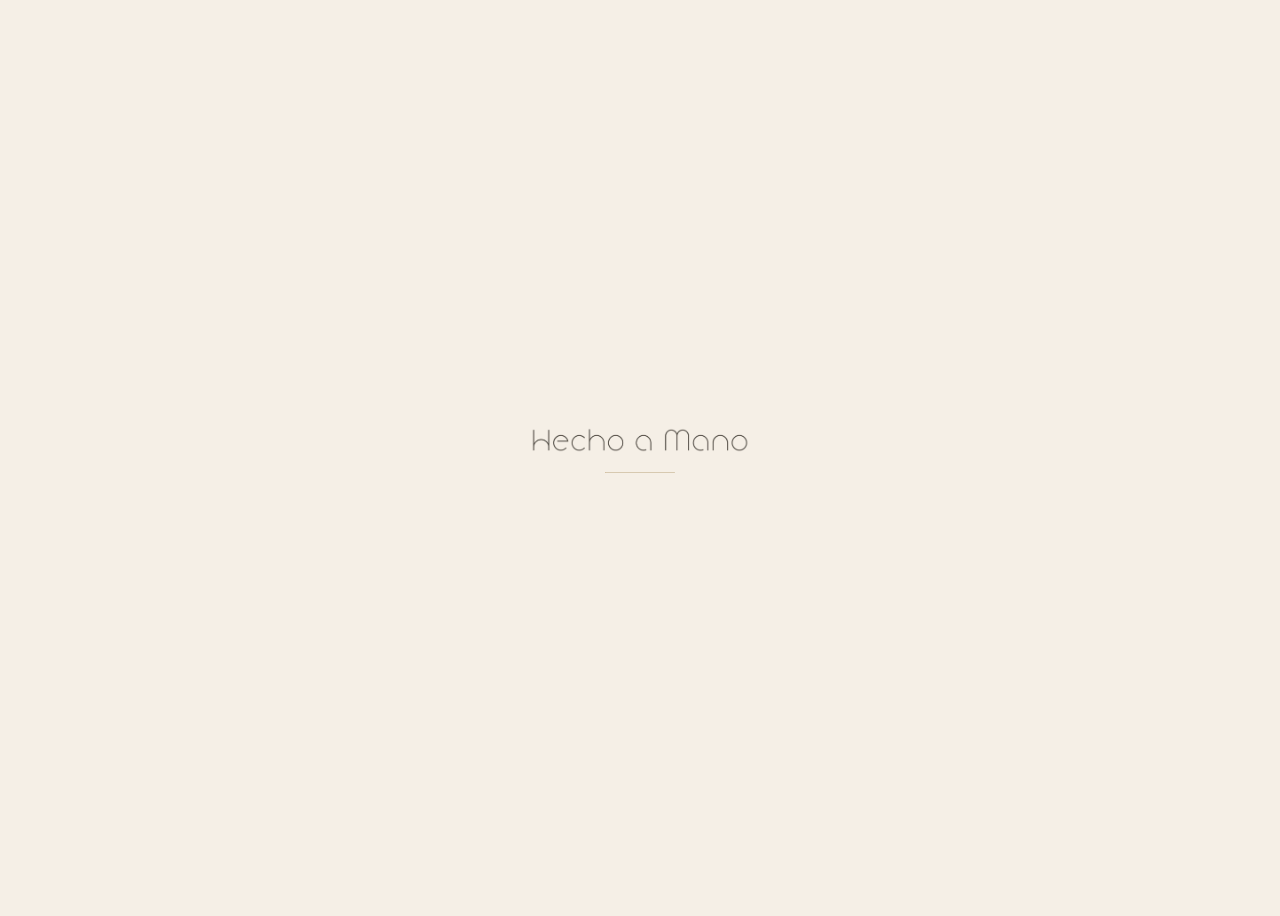
<file: index.html>
<!doctype html>
<html lang="es">
  <head>
    <meta charset="UTF-8" />
    <meta name="viewport" content="width=device-width, initial-scale=1.0" />
    <title>Hecho a Mano — Atelier &amp; escuela de costura · Vigo</title>
    <link rel="icon" type="image/svg+xml" href="/favicon.svg" />

    <!-- Open Graph -->
    <meta property="og:type" content="website" />
    <meta property="og:url" content="https://hechoenvigo.com/" />
    <meta property="og:title" content="Hecho a Mano — Atelier &amp; escuela de costura · Vigo" />
    <meta property="og:description" content="Tienda y escuela de costura en Vigo. Clases, bordados a medida y materiales." />
    <meta property="og:image" content="https://hechoenvigo.com/og-image.jpg" />
    <meta property="og:image:alt" content="Hecho a Mano · Atelier Vigo" />
    <meta property="og:image:type" content="image/jpeg" />
    <meta property="og:image:width" content="1200" />
    <meta property="og:image:height" content="630" />

    <!-- Twitter / X Card -->
    <meta name="twitter:card" content="summary_large_image" />
    <meta name="twitter:title" content="Hecho a Mano — Atelier &amp; escuela de costura · Vigo" />
    <meta name="twitter:description" content="Tienda y escuela de costura en Vigo. Clases, bordados a medida y materiales." />
    <meta name="twitter:image" content="https://hechoenvigo.com/og-image.jpg" />
    <link rel="preload" href="/fonts/Tumbly.otf" as="font" type="font/otf" crossorigin />
    <link rel="preload" href="/fonts/CormorantGaramond-VariableFont_wght.ttf" as="font" type="font/ttf" crossorigin />
    <link rel="preload" href="/fonts/CormorantGaramond-Italic-VariableFont_wght.ttf" as="font" type="font/ttf" crossorigin />
    <link rel="preload" href="/fonts/InterTight-VariableFont_wght.ttf" as="font" type="font/ttf" crossorigin />
    <link rel="preload" href="/fonts/JetBrainsMono-VariableFont_wght.ttf" as="font" type="font/ttf" crossorigin />
    <!-- Hero grid images — preloaded so browser fetches them before JS runs -->
    <link rel="preload" href="/hero-maquina-de-coser.webp" as="image" type="image/webp" />
    <link rel="preload" href="/hero-hilos-de-seda.webp" as="image" type="image/webp" />
    <link rel="preload" href="/hero-logo.webp" as="image" type="image/webp" />
    <link rel="preload" href="/hero-pieza-unica.webp" as="image" type="image/webp" />
    <link rel="preload" href="/hero-hilo-aguja.webp" as="image" type="image/webp" />
    <link rel="preload" href="/hero-materiales-atelier.webp" as="image" type="image/webp" />
    <link rel="preload" href="/impresion-3d.webp" as="image" type="image/webp" />
    <style>
      html, body { background: #f5efe6; }
      #loader {
        position: fixed;
        inset: 0;
        background: #f5efe6;
        z-index: 9999;
        display: flex;
        flex-direction: column;
        align-items: center;
        justify-content: center;
        gap: 2rem;
        transition: opacity 0.5s ease;
      }
      #loader.fade-out { opacity: 0; pointer-events: none; }
      .loader-wordmark {
        height: 2.75rem;
        width: auto;
        opacity: 0.85;
      }
      .loader-track {
        width: 120px;
        height: 2px;
        background: #d7c9b0;
        border-radius: 2px;
        overflow: hidden;
        position: relative;
      }
      .loader-thread {
        position: absolute;
        inset: 0;
        background: #9e5704;
        border-radius: 2px;
        transform: translateX(-100%);
        animation: thread 1.1s cubic-bezier(0.4, 0, 0.2, 1) infinite;
      }
      @keyframes thread {
        0%   { transform: translateX(-100%); }
        50%  { transform: translateX(0%); }
        100% { transform: translateX(100%); }
      }
    </style>
    <script>
      /* Proportional zoom: keeps the same UI-to-viewport ratio across desktop resolutions.
         Baseline = 2200×1240. Below 1280px (mobile) we drop zoom and let media queries take over. */
      (function () {
        var BASE_W = 2200;
        var BASE_H = 1240;
        var MIN_W = 1280;
        function applyZoom() {
          var w = window.innerWidth;
          var h = window.innerHeight;
          if (w < MIN_W) {
            document.documentElement.style.zoom = '';
            return;
          }
          var z = Math.min(w / BASE_W, h / BASE_H);
          document.documentElement.style.zoom = z.toFixed(3);
        }
        applyZoom();
        window.addEventListener('resize', applyZoom);
      })();
    </script>
    <script type="module" crossorigin src="/assets/index-CBSJrOb1.js"></script>
    <link rel="stylesheet" crossorigin href="/assets/index-BR1v3mQH.css">
  </head>
  <body>
    <div id="loader">
      <img class="loader-wordmark" src="/loader-wordmark.webp" alt="Hecho a Mano" />
      <div class="loader-track"><div class="loader-thread"></div></div>
    </div>
    <div id="root"></div>
    <script>
      (function () {
        var fontsReady = false;
        var appReady = false;
        function dismiss() {
          if (!fontsReady || !appReady) return;
          var loader = document.getElementById('loader');
          if (!loader) return;
          loader.classList.add('fade-out');
          setTimeout(function () { loader.remove(); }, 500);
        }
        document.fonts.ready.then(function () { fontsReady = true; dismiss(); });
        window.__appReady = function () { appReady = true; dismiss(); };
      })();
    </script>
  </body>
</html>
</file>
<file: assets/index-BR1v3mQH.css>
@font-face{font-family:Tumbly;src:url(/fonts/Tumbly.otf)format("opentype");font-weight:400;font-style:normal;font-display:swap}@font-face{font-family:Cormorant Garamond;src:url(/fonts/CormorantGaramond-VariableFont_wght.ttf)format("truetype");font-weight:100 900;font-style:normal;font-display:block}@font-face{font-family:Cormorant Garamond;src:url(/fonts/CormorantGaramond-Italic-VariableFont_wght.ttf)format("truetype");font-weight:100 900;font-style:italic;font-display:block}@font-face{font-family:Inter Tight;src:url(/fonts/InterTight-VariableFont_wght.ttf)format("truetype");font-weight:100 900;font-style:normal;font-display:swap}@font-face{font-family:Inter Tight;src:url(/fonts/InterTight-Italic-VariableFont_wght.ttf)format("truetype");font-weight:100 900;font-style:italic;font-display:swap}@font-face{font-family:JetBrains Mono;src:url(/fonts/JetBrainsMono-VariableFont_wght.ttf)format("truetype");font-weight:100 900;font-style:normal;font-display:swap}@font-face{font-family:JetBrains Mono;src:url(/fonts/JetBrainsMono-Italic-VariableFont_wght.ttf)format("truetype");font-weight:100 900;font-style:italic;font-display:swap}:root{--bg:#f5efe6;--bg-deep:#ece3d4;--paper:#faf5ec;--ink:#2d2820;--ink-soft:#5a4e3d;--ink-mute:#8a7d68;--line:#d7c9b0;--line-soft:#e8dcc4;--caramel:#c9a87c;--caramel-deep:#8a6a4a;--accent:#8a6a4a;--glass-tint:255, 250, 240;--glass-opacity:.8;--glass-blur:1.875rem;--glass-border:255, 255, 255, .6;--serif:"Cormorant Garamond", "EB Garamond", Georgia, serif;--sans:"Inter Tight", "Inter", -apple-system, BlinkMacSystemFont, sans-serif;--mono:"JetBrains Mono", ui-monospace, SFMono-Regular, Menlo, monospace}*{box-sizing:border-box;margin:0;padding:0}html,body{background:var(--bg);color:var(--ink);font-family:var(--sans);-webkit-font-smoothing:antialiased}body{background:radial-gradient(1000px 700px at 85% -10%, #c9a87c40, transparent 60%), radial-gradient(900px 600px at -10% 120%, #c9a87c33, transparent 60%), linear-gradient(180deg, var(--bg) 0%, var(--bg-deep) 100%);background-attachment:fixed;min-height:100vh;font-size:.9375rem;line-height:1.55;overflow-x:hidden}body:before{content:"";pointer-events:none;opacity:.06;mix-blend-mode:multiply;z-index:0;background-image:url("data:image/svg+xml;utf8,<svg xmlns='http://www.w3.org/2000/svg' width='220' height='220'><filter id='n'><feTurbulence baseFrequency='0.9' numOctaves='2' seed='5'/><feColorMatrix values='0 0 0 0 0.18  0 0 0 0 0.14  0 0 0 0 0.10  0 0 0 0.07 0'/></filter><rect width='100%25' height='100%25' filter='url(%23n)'/></svg>");position:fixed;inset:0}a{color:inherit;text-decoration:none}button{color:inherit;cursor:pointer;background:0 0;border:0;font-family:inherit}input,textarea,select{color:inherit;font-family:inherit;font-size:inherit}.serif{font-family:var(--serif);letter-spacing:-.01em;font-weight:400}.mono{font-family:var(--mono);letter-spacing:.04em;text-transform:uppercase;color:var(--ink-mute);font-size:.6875rem}.eyebrow{font-family:var(--mono);letter-spacing:.22em;text-transform:uppercase;color:var(--ink-mute);font-size:.6875rem}h1,h2,h3{font-family:var(--serif);letter-spacing:-.015em;font-weight:400;line-height:1.02}h1{font-size:clamp(2.5rem,8.5vw,8rem)}h2{font-size:clamp(1.875rem,5.2vw,4.25rem)}h3{font-size:clamp(1.25rem,2.4vw,1.875rem)}p{text-wrap:pretty}.glass{background:rgba(var(--glass-tint), var(--glass-opacity));-webkit-backdrop-filter:blur(var(--glass-blur)) saturate(1.2);border:1px solid rgba(var(--glass-border));box-shadow:inset 0 1px #fff9,0 30px 60px -30px #2d282040,0 8px 24px -12px #2d28201f}.glass-soft{background:rgba(var(--glass-tint), calc(var(--glass-opacity) * .6));-webkit-backdrop-filter:blur(calc(var(--glass-blur) * .7)) saturate(1.1);border:1px solid rgba(var(--glass-border))}.bono-card,.contact-left,.contact-form{background:#ece3d4e0}.app{z-index:1;position:relative}.container{max-width:85rem;margin:0 auto;padding:0 clamp(1.125rem,2.4vw,2rem)}.section{padding:clamp(3.5rem,7vw,6.25rem) 0}.section:last-of-type{padding-bottom:clamp(.5rem,1vw,.875rem)}.divider{background:var(--line-soft);width:100%;height:1px}.btn{letter-spacing:.02em;white-space:nowrap;border-radius:999px;align-items:center;gap:.625rem;padding:.875rem 1.375rem;font-size:.8125rem;transition:transform .16s,background .16s,color .16s,box-shadow .2s;display:inline-flex}.btn-primary{background:var(--ink);color:var(--paper);box-shadow:0 10px 30px -10px #2d282080}.btn-primary:hover{background:#1a160f;transform:translateY(-1px);box-shadow:0 14px 32px -10px #2d282099}.btn-glass{-webkit-backdrop-filter:blur(14px);color:var(--ink);background:#fffaf073;border:1px solid #fff9}.btn-glass:hover{background:#fffaf0b3;transform:translateY(-1px)}.btn-ghost{color:var(--ink);border:1px solid var(--line)}.btn-ghost:hover{background:#fffaf066}.btn .arrow{transition:transform .2s}.btn:hover .arrow{transform:translate(3px)}.chip{letter-spacing:.08em;text-transform:uppercase;border:1px solid rgba(var(--glass-border));color:var(--ink-soft);-webkit-backdrop-filter:blur(.5rem);background:#fffaf080;border-radius:999px;align-items:center;gap:.375rem;padding:.375rem .75rem;font-size:.6875rem;display:inline-flex}.chip.active{background:var(--ink);color:var(--paper);border-color:var(--ink)}.chip:hover:not(.active){color:var(--ink)}.placeholder{border:1px solid var(--line-soft);background:var(--line-soft);border-radius:1.125rem;position:relative;overflow:hidden}.placeholder-img{object-fit:cover;width:100%;height:100%;display:block}.placeholder-label{letter-spacing:.16em;text-transform:uppercase;color:#2d28209e;-webkit-backdrop-filter:blur(6px);pointer-events:none;background:#fffaf0c7;border-radius:999px;padding:.3125rem .5625rem;font-size:.625rem;position:absolute;bottom:.75rem;left:.875rem}.ph{background:repeating-linear-gradient(45deg, #8a6a4a1a 0 6px, transparent 6px 14px), linear-gradient(135deg, var(--line-soft), #e5d6ba);border:1px solid var(--line-soft);border-radius:1.125rem;position:relative;overflow:hidden}.ph:after{content:attr(data-label);font-family:var(--mono);letter-spacing:.16em;text-transform:uppercase;color:#2d28208c;-webkit-backdrop-filter:blur(6px);background:#fffaf0b3;border-radius:999px;padding:.3125rem .5625rem;font-size:.625rem;position:absolute;bottom:.75rem;left:.875rem}.ph-tint-1{background:repeating-linear-gradient(30deg,#8a6a4a1f 0 4px,#0000 4px 10px),linear-gradient(135deg,#e4d3b7,#d2bc96)}.ph-tint-2{background:repeating-linear-gradient(60deg,#503c281f 0 4px,#0000 4px 10px),linear-gradient(135deg,#d7c5a7,#b89a6b)}.ph-tint-3{background:repeating-linear-gradient(90deg,#8a6a4a1a 0 3px,#0000 3px 9px),linear-gradient(135deg,#eadfc8,#d6c09a)}.ph-tint-4{background:repeating-linear-gradient(15deg,#8a6a4a24 0 5px,#0000 5px 12px),linear-gradient(160deg,#d9bf95,#ad8557)}.ph-tint-5{background:repeating-linear-gradient(45deg,#8a6a4a14 0 6px,#0000 6px 16px),linear-gradient(135deg,#f0e6d1,#d6c2a0)}.ph-tint-6{background:repeating-linear-gradient(-30deg,#503c281a 0 5px,#0000 5px 12px),linear-gradient(#e0cbaa,#b99873)}.header{z-index:100;width:calc(100% - clamp(1.75rem,4.8vw,4rem));max-width:85rem;margin:clamp(.625rem,1.4vw,1rem) auto 0;position:sticky;top:clamp(.625rem,1.4vw,1rem)}.header-inner{border-radius:999px;grid-template-columns:1fr auto 1fr;align-items:center;gap:clamp(.625rem,1.6vw,1.5rem);padding:.75rem clamp(1.25rem,2.6vw,2.25rem) .75rem clamp(1.375rem,2.7vw,2.375rem);display:grid;background:rgb(var(--glass-tint))!important;-webkit-backdrop-filter:none!important}.brand-lockup{z-index:110;flex-shrink:0;justify-self:start;position:relative}.nav{justify-self:center;align-items:center;gap:.25rem;display:flex}.nav-item{color:var(--ink-soft);white-space:nowrap;border-radius:999px;padding:.5625rem .875rem;font-size:.9375rem;transition:all .18s;position:relative}.nav-item:hover{color:var(--ink);background:#fffaf080}.nav-item.active{color:var(--paper);background:var(--ink)}.header-right{justify-self:end;align-items:center;gap:.75rem;display:flex}.header-cta{padding:.625rem 1.125rem;font-size:.875rem}.header-scrolled .header-inner{box-shadow:0 1px #2d282014,0 12px 28px -18px #2d28202e}.view{animation:.5s cubic-bezier(.2,.6,.2,1) viewIn}@keyframes viewIn{0%{opacity:0;transform:translateY(12px)}to{opacity:1;transform:translateY(0)}}.hero{padding:clamp(1.75rem,4vw,3.75rem) 0 clamp(2.5rem,5.5vw,4.75rem);position:relative}.hero-grid{grid-template-columns:repeat(6,1fr);grid-auto-rows:clamp(5rem,9vw,7.5rem);gap:clamp(.5rem,1vw,.875rem);display:grid;position:relative}.hero-cell{border-radius:1.25rem;overflow:hidden}.hero-cell.c1{grid-area:span 3/span 2}.hero-cell.c2,.hero-cell.c3,.hero-cell.c4{grid-area:span 2/span 2}.hero-cell.c5{grid-area:span 3/span 2}.hero-cell.c6{grid-area:span 2/span 2}.hero-cell.c7{grid-area:span 2/span 4}.hero-cell.c8{grid-area:span 2/span 2}.hero-overlay{pointer-events:none;justify-content:center;align-items:center;display:flex;position:absolute;inset:0}.hero-card{pointer-events:auto;text-align:left;border-radius:1.75rem;width:calc(100% - 3.75rem);max-width:38.75rem;padding:clamp(1.75rem,3.5vw,2.75rem) clamp(1.75rem,3.8vw,3rem);-webkit-backdrop-filter:blur(40px)saturate(1.4)!important;background-color:#faf5ecf5!important;background-image:linear-gradient(#fffaf0fa,#f5efe6f0)!important;border:1px solid #fffc!important;box-shadow:inset 0 1px #fffc,0 40px 80px -30px #2d282066,0 12px 30px -10px #2d282038!important}.hero-eyebrow{align-items:center;gap:.625rem;margin-bottom:1.375rem;display:flex}.hero-eyebrow .dot{background:var(--caramel-deep);border-radius:50%;width:.375rem;height:.375rem}.hero-title{margin-bottom:1.125rem}.hero-title em{color:var(--caramel-deep);font-style:italic}.hero-sub{color:var(--ink-soft);max-width:27.5rem;margin-bottom:1.75rem;font-size:1rem;line-height:1.55}.hero-actions{flex-wrap:wrap;gap:.625rem;display:flex}.hero-pills{font-family:var(--mono);letter-spacing:.16em;text-transform:uppercase;color:var(--caramel-deep);flex-wrap:wrap;align-items:center;gap:.625rem;margin:1.125rem 0 1.5rem;font-size:.6875rem;display:flex}.hero-pills .pill{white-space:nowrap}.hero-pills .pill-dot{color:var(--caramel);opacity:.7;font-size:.875rem}.strip{border-top:1px solid var(--line-soft);border-bottom:1px solid var(--line-soft);white-space:nowrap;color:var(--ink-mute);padding:1.375rem 0;overflow:hidden}.strip-track{will-change:transform;width:max-content;animation:40s linear infinite scroll;display:flex}.strip-item{font-family:var(--serif);color:var(--ink-soft);flex-shrink:0;align-items:center;gap:2.5rem;padding:0 2.5rem;font-size:1.375rem;font-style:italic;display:inline-flex}.strip-item .strip-dot{background:var(--caramel-deep);border-radius:50%;flex-shrink:0;width:.375rem;height:.375rem}@keyframes scroll{0%{transform:translate(0)}to{transform:translate(-50%)}}.section-head{justify-content:space-between;align-items:end;gap:2rem;margin-bottom:2.5rem;display:flex}h2 em{color:var(--caramel-deep);font-style:italic}.about{grid-template-columns:1fr 1fr;align-items:stretch;gap:4rem;display:grid}.about h2 em{color:var(--caramel-deep);font-style:italic}.about-portrait{flex-direction:column;gap:1rem;display:flex}.about-img-wrap{border-radius:1.5rem;flex:1;min-height:0;position:relative;overflow:hidden}.about-img-wrap img{object-fit:cover;width:100%;height:100%;display:block;position:absolute;inset:0}.about-text{flex-direction:column;gap:1.75rem;height:100%;display:flex}.about-text .values{margin-top:0}.about-eyebrow{margin-bottom:1.5rem}.about-title{margin:0}.about-caption{text-align:right;flex-direction:column;align-items:flex-end;gap:.25rem;display:flex}.about-caption .mono{letter-spacing:.12em;text-transform:uppercase;color:var(--ink);font-size:.8125rem}.about-caption .ink-mute{color:var(--ink-mute)}.about-body{color:var(--ink-soft);font-size:1rem;line-height:1.65}.about-body p+p{margin-top:.875rem}.about-body strong{color:var(--ink);font-weight:600}.values{grid-template-columns:repeat(3,1fr);gap:.75rem;margin-top:2rem;display:grid}.value{border-radius:1rem;padding:1rem}.value .n{font-family:var(--mono);letter-spacing:.16em;color:var(--ink-mute);margin-bottom:.5rem;font-size:.75rem}.value .t{font-family:var(--serif);color:var(--ink);margin-bottom:.25rem;font-size:1.375rem}.value .d{color:var(--ink-soft);font-size:.9375rem;line-height:1.55}.contact{grid-template-columns:1fr 1fr;gap:2.5rem;display:grid}.contact-left{border-radius:1.5rem;padding:2.25rem}.contact-left h2 em{color:var(--caramel-deep);font-style:italic}.contact-info{border-top:1px solid var(--line-soft);flex-direction:column;margin-top:1.75rem;display:flex}.info-item{border-bottom:1px solid var(--line-soft);text-align:left;background:0 0;border-radius:0;align-items:flex-start;gap:1rem;width:calc(100% + 1.75rem);margin:0 -.875rem;padding:1rem .875rem;transition:background .2s,padding-left .2s;display:flex;position:relative}.info-item:before{content:"";background:var(--caramel-deep);opacity:0;transform-origin:50%;border-radius:2px;width:2px;transition:opacity .22s,transform .22s;position:absolute;top:.875rem;bottom:.875rem;left:0;transform:scaleY(.4)}a.info-item,button.info-item{cursor:pointer;-webkit-tap-highlight-color:transparent}@media (hover:hover){a.info-item:hover,button.info-item:hover{background:#faf5ec8c;padding-left:1.375rem}a.info-item:hover:before,button.info-item:hover:before{opacity:1;transform:scaleY(1)}a.info-item:hover .info-action,button.info-item:hover .info-action{opacity:1;transform:translate(0)}a.info-item:hover .info-icon,button.info-item:hover .info-icon{border-color:var(--caramel-deep);color:var(--caramel-deep);background:#c9a87c1f}}a.info-item:active,button.info-item:active{background:#faf5ec8c;padding-left:1.375rem}a.info-item:active:before,button.info-item:active:before{opacity:1;transform:scaleY(1)}a.info-item:active .info-action,button.info-item:active .info-action{opacity:1;transform:translate(0)}a.info-item:active .info-icon,button.info-item:active .info-icon{border-color:var(--caramel-deep);color:var(--caramel-deep);background:#c9a87c1f}.info-item-static{cursor:default}.info-icon{border:1px solid var(--line-soft);width:2.25rem;height:2.25rem;color:var(--ink-soft);background:#faf5ec66;border-radius:999px;flex-shrink:0;justify-content:center;align-items:center;transition:border-color .22s,color .22s,background .22s;display:inline-flex}.info-icon svg{width:1.05rem;height:1.05rem;display:block}.info-body{flex-direction:column;flex:1;gap:.25rem;min-width:0;padding-top:.0625rem;display:flex}.info-item .k{font-family:var(--mono);letter-spacing:.2em;text-transform:uppercase;color:var(--ink-mute);font-size:.625rem}.info-item .v{color:var(--ink);word-break:break-word;font-size:.9375rem;line-height:1.5}.horario-v{font-variant-numeric:tabular-nums;gap:.625rem}.horario-head{align-items:baseline;gap:.625rem;display:flex}.horario-head:after{content:"";background:var(--line-soft);flex:1;align-self:center;height:1px}.horario-days{color:var(--caramel-deep);white-space:nowrap;border-right:1px solid var(--line-soft);align-self:center;margin-right:.25rem;padding-right:.875rem;font-size:.9375rem;font-style:italic;font-weight:500;line-height:1.4}.horario-grid{grid-template-columns:auto auto auto;justify-content:start;align-items:center;gap:1.75rem;margin-top:.125rem;padding-right:2rem;display:grid}.horario-slot{text-align:center;flex-direction:column;align-items:center;gap:.1875rem;min-width:0;display:flex}.horario-tag{font-family:var(--mono);letter-spacing:.2em;text-transform:uppercase;color:var(--ink-mute);font-size:.5625rem}.horario-range{color:var(--ink);letter-spacing:.01em;font-size:.875rem}@media (width<=720px){.horario-grid{grid-template-columns:1fr 1fr;justify-content:stretch;gap:.5rem 1.25rem;padding-right:0}.horario-days{border-right:none;border-bottom:1px solid var(--line-soft);grid-column:1/-1;margin-right:0;padding-bottom:.5rem;padding-right:0}.horario-slot{text-align:left;align-items:flex-start}}.info-action{font-family:var(--mono);letter-spacing:.16em;text-transform:uppercase;color:var(--caramel-deep);opacity:.55;white-space:nowrap;flex-shrink:0;align-self:center;font-size:.625rem;transition:opacity .18s,transform .18s,color .18s;transform:translate(-3px)}.info-action .arrow{margin-left:.125rem;transition:transform .18s;display:inline-block}a.info-item:hover .info-action .arrow,button.info-item:hover .info-action .arrow{transform:translate(2px,-2px)}.info-action.is-success{opacity:1;color:var(--ink);transform:translate(0)}.map-wrap{aspect-ratio:16/10;border:1px solid var(--line-soft);background:#eadfc8;border-radius:1.125rem;margin-top:1.75rem;display:block;position:relative;overflow:hidden}.map-wrap iframe{filter:sepia(.35)saturate(.85)hue-rotate(-8deg)contrast(.96)brightness(1.02);transition:filter .24s}.map-wrap:hover iframe{filter:sepia(.18)saturate(.95)hue-rotate(-6deg)contrast(.98)brightness(1.04)}.map-tint{pointer-events:none;mix-blend-mode:multiply;background:linear-gradient(#f6f0e20d,#c9a87c14);position:absolute;inset:0}.map-cta{color:var(--paper);letter-spacing:.18em;text-transform:uppercase;-webkit-backdrop-filter:blur(8px);backdrop-filter:blur(8px);cursor:pointer;z-index:2;background:#2d2820eb;border-radius:999px;padding:.5625rem .8125rem;font-size:.625rem;transition:transform .16s,background .16s;position:absolute;bottom:.875rem;right:.875rem;box-shadow:0 6px 18px #2d28204d}.map-cta:hover{background:var(--ink);transform:translateY(-1px)}.contact-form{border-radius:1.5rem;flex-direction:column;gap:1rem;padding:2.25rem;display:flex}.form-row{flex-direction:column;gap:.375rem;display:flex}.form-row label{font-family:var(--mono);letter-spacing:.18em;text-transform:uppercase;color:var(--ink-mute);font-size:.625rem}.input,.textarea,.select{border:1px solid var(--line);color:var(--ink);background:#faf5ec99;border-radius:.75rem;padding:.75rem .875rem;font-size:.9375rem;transition:all .16s}.input:focus,.textarea:focus,.select:focus{border-color:var(--caramel-deep);background:#fffaf0e6;outline:none;box-shadow:0 0 0 3px #c9a87c2e}.textarea{resize:vertical;min-height:6.875rem;font-family:inherit}.contact-form .form-row:has(.textarea){flex:auto;min-height:0}.contact-form .form-row:has(.textarea) .textarea{height:100%}.form-row.grid2{flex-direction:row;gap:.75rem}.form-row.grid2>div{flex-direction:column;flex:1;gap:.375rem;display:flex}.err{color:#a24a34;font-size:.75rem;font-family:var(--mono)}.input.invalid,.textarea.invalid{background:#fadcd24d;border-color:#c97763}.form-success{color:var(--ink);background:#8a6a4a1f;border:1px solid #8a6a4a40;border-radius:.75rem;align-items:center;gap:.625rem;padding:1rem 1.25rem;font-size:.875rem;display:flex}.footer-minimal{border-top:1px solid var(--line-soft);margin-top:0;padding:.75rem 0}.footer.footer-minimal{margin-top:0;padding:.75rem 0}.footer-minimal .footer-legal{font-family:var(--mono);letter-spacing:.14em;text-transform:uppercase;color:var(--ink-mute);border:0;justify-content:space-between;gap:1rem;margin:0;padding:0;font-size:.6875rem;display:flex}.clases-layout{grid-template-columns:1.05fr 1fr;align-items:stretch;gap:2.25rem;display:grid}.bono-card{border-radius:1.625rem;flex-direction:column;padding:3rem 2.25rem;display:flex;position:relative}.bono-stripe{border-bottom:1px dashed var(--line);color:var(--caramel-deep);letter-spacing:.18em;text-transform:uppercase;justify-content:space-between;padding-bottom:1.125rem;font-size:.6875rem;display:flex}.bono-title{color:var(--ink);letter-spacing:-.01em;margin-top:1.375rem;font-size:2.375rem;line-height:1.05}.bono-price-row{border-bottom:1px dashed var(--line);align-items:baseline;gap:.875rem;margin-top:.875rem;padding-bottom:1.75rem;display:flex}.bono-price{color:var(--caramel-deep);letter-spacing:-.02em;font-size:5rem;line-height:.95}.bono-sub{font-family:var(--mono);letter-spacing:.14em;text-transform:uppercase;color:var(--ink-mute);font-size:.75rem}.bono-flex{color:var(--ink-soft);text-wrap:pretty;margin-top:1.125rem;font-size:1rem;line-height:1.6}.check-list,.num-list{flex-direction:column;gap:.875rem;list-style:none;display:flex}.check-list li,.num-list li{color:var(--ink);border-bottom:1px dashed var(--line);align-items:flex-start;gap:.875rem;padding-bottom:.875rem;font-size:1.0625rem;line-height:1.5;display:flex}.check-list li:last-child,.num-list li:last-child{border-bottom:0;padding-bottom:0}.check-divider{border:none;border-top:1px dashed var(--line);margin:10px 0}.check-list.muted li{color:var(--ink-mute);border-bottom:0;padding-bottom:.25rem;font-size:.875rem}.check-mark{background:var(--caramel-deep);width:1.375rem;height:1.375rem;color:var(--paper);border-radius:50%;flex-shrink:0;justify-content:center;align-items:center;margin-top:2px;font-size:.6875rem;display:inline-flex}.check-list .check-mark.dash{color:var(--ink-mute);border:1px solid var(--line);background:0 0}.bono-note{border-left:2px solid var(--caramel-deep);color:var(--ink-soft);letter-spacing:.06em;text-transform:none;font-size:.875rem;font-family:var(--mono);background:#00000008;margin-top:1.125rem;padding:.875rem 1rem}.bono-card .btn{font-size:1rem}.clases-side{flex-direction:column;gap:1.75rem;height:100%;display:flex}.clases-image{border-radius:1.25rem;flex:1 1 0;min-height:0;overflow:hidden}.clases-image img{object-fit:cover;width:100%;height:100%;display:block}.process{flex-direction:column;gap:1.375rem;display:flex}.process-step{grid-template-columns:3.5rem 1fr;align-items:start;gap:1.125rem;display:grid}.process-step .process-n{color:var(--caramel-deep);font-size:1.75rem;line-height:1;font-family:var(--mono)}.process-step .process-body{display:contents}.process-step .process-body>.process-t,.process-step .process-body>.process-d{grid-column:2}.process-t{font-size:1.375rem;line-height:1.2;font-family:var(--serif);margin-bottom:.25rem}.process-d{color:var(--ink-soft);font-size:1.0625rem;line-height:1.55}.bordados-grid{grid-template-columns:1fr 1.4fr;align-items:start;gap:2.25rem;display:grid}.bordados-image{border-radius:1.375rem;height:28.75rem;position:sticky;top:6rem;overflow:hidden}.bordados-image img{object-fit:cover;width:100%;height:100%;display:block}.bordados-list{flex-direction:column;display:flex}.bordado-row{border-bottom:1px solid var(--line-soft);grid-template-columns:3.5rem 1fr auto;align-items:baseline;gap:1.125rem;padding:1.625rem 0;display:grid}.bordado-row--simple{text-align:center;justify-content:center}.bordado-row--simple .bordado-t{margin-bottom:0}.bordado-row:last-child{border-bottom:0}.bordado-n{color:var(--caramel-deep);letter-spacing:.18em;font-size:.8125rem;font-family:var(--mono)}.bordado-t{color:var(--ink);font-size:1.5rem;line-height:1.2;font-family:var(--serif);margin-bottom:.375rem}.bordado-d{color:var(--ink-soft);text-wrap:pretty;font-size:.9375rem;line-height:1.55}.bordado-from{letter-spacing:.14em;text-transform:uppercase;color:var(--caramel-deep);white-space:nowrap;font-size:.75rem;font-family:var(--mono)}.merceria-note{text-align:center;max-width:45rem;margin:.5rem auto 0;padding:1.5rem 0}.merceria-note-lead{color:var(--ink);letter-spacing:-.01em;font-size:clamp(1.375rem,2.6vw,2rem);line-height:1.25;font-family:var(--serif);margin-bottom:1rem}.merceria-note-lead em{color:var(--caramel-deep);font-style:italic}.merceria-note-body{color:var(--ink-soft);max-width:35rem;margin:0 auto 1.5rem;font-size:.9375rem;line-height:1.7}.merceria-note-cta{justify-content:center;display:flex}.hamburger{border:1px solid rgba(var(--glass-border));z-index:110;background:#fffaf080;border-radius:50%;flex-direction:column;flex-shrink:0;justify-content:center;align-items:center;gap:5px;width:2.25rem;height:2.25rem;display:none;position:relative}.hamburger span{background:var(--ink);transform-origin:50%;border-radius:2px;width:1rem;height:2px;transition:transform .24s,opacity .2s,width .2s;display:block}.hamburger.open span:first-child{transform:translateY(7px)rotate(45deg)}.hamburger.open span:nth-child(2){opacity:0;width:0}.hamburger.open span:nth-child(3){transform:translateY(-7px)rotate(-45deg)}.mobile-backdrop{z-index:98;-webkit-backdrop-filter:blur(4px)saturate(.8);background:#2d28202e;animation:.2s fadeIn;position:fixed;inset:0}@keyframes fadeIn{0%{opacity:0}to{opacity:1}}.mobile-menu{z-index:99;border-radius:0 0 2rem 2rem;padding:5rem 1.5rem 2rem;animation:.26s cubic-bezier(.2,.8,.2,1) slideDown;position:fixed;top:0;left:0;right:0}@keyframes slideDown{0%{opacity:0;transform:translateY(-20px)}to{opacity:1;transform:translateY(0)}}.mobile-menu-eyebrow{align-items:center;gap:.5rem;margin-bottom:1.5rem;display:flex}.mobile-menu-eyebrow .dot{background:var(--caramel-deep);border-radius:50%;width:6px;height:6px}.mobile-nav{flex-direction:column;display:flex}.mobile-nav-item{border-bottom:1px solid var(--line-soft);text-align:left;width:100%;color:var(--ink);align-items:center;gap:1rem;padding:1rem 0;transition:color .18s;display:flex}.mobile-nav-item:last-child{border-bottom:0}.mobile-nav-item.active .m-label{color:var(--caramel-deep)}.m-num{font-family:var(--mono);letter-spacing:.18em;color:var(--ink-mute);flex-shrink:0;width:2rem;font-size:.625rem}.m-label{flex:1;font-size:1.875rem;line-height:1}.m-arrow{color:var(--ink-mute);font-size:1.125rem;transition:transform .18s}.mobile-nav-item:hover .m-arrow{color:var(--ink);transform:translate(3px)}.mobile-menu-foot{border-top:1px solid var(--line-soft);margin-top:1.75rem;padding-top:1rem}.mobile-menu-cta{justify-content:center;width:100%;margin-top:1.25rem}@media (width<=64rem){.bordados-image{height:22rem;top:5rem}.clases-layout{gap:1.75rem}.about{gap:2.5rem}.contact{gap:1.75rem}}@media (width<=48rem){.nav,.header-cta{display:none}.hamburger{display:flex}.header-inner{grid-template-columns:1fr auto}.logo-text>span:first-child{font-size:40px!important}.logo-text>span:last-child{font-size:9px!important}.hero>.container>div{flex-direction:column;gap:1.25rem;display:flex}.hero-overlay{pointer-events:auto;order:0;display:block;position:relative;inset:auto}.hero-card{border-radius:1.375rem;width:100%;max-width:none;padding:1.625rem 1.5rem}.hero-sub{max-width:none}.hero-grid{display:none}.section-head{flex-direction:column;align-items:flex-start;gap:.875rem;margin-bottom:1.75rem}.section-head .right{max-width:none}.about{grid-template-columns:1fr;gap:2rem}.about-img-wrap{min-height:22rem}.about-body{display:none}.values{grid-template-columns:repeat(2,1fr)}.clases-layout{grid-template-columns:1fr;gap:2rem}.clases-image{flex:none;height:16rem}.bono-card{padding:2.25rem 1.75rem}.bono-price{font-size:3.75rem}.bordados-grid{grid-template-columns:1fr;gap:1.75rem}.bordados-image{height:18rem;position:relative;top:0}.bordado-row{grid-template-columns:2.5rem 1fr;gap:.875rem}.bordado-from{grid-column:2}.contact{grid-template-columns:1fr;gap:2rem}.map-wrap{aspect-ratio:16/9}.footer-minimal .footer-legal{text-align:center;flex-direction:column;align-items:center;gap:.5rem}}@media (width<=30rem){.hero-card{border-radius:1.125rem;padding:1.375rem 1.25rem}.hero-actions{flex-direction:column}.hero-actions .btn{justify-content:center}.values{grid-template-columns:1fr}.bono-card{padding:1.75rem 1.375rem}.bono-price{font-size:3rem}.bono-title{font-size:1.875rem}.bordados-image{height:14rem}.bordado-row{grid-template-columns:2rem 1fr;gap:.625rem}.bordado-t{font-size:1.25rem}.contact-left,.contact-form{padding:1.5rem}.info-action{display:none}.info-item{gap:.75rem;padding:.875rem .75rem}a.info-item:hover,button.info-item:hover{padding-left:1.125rem}.info-icon{width:2rem;height:2rem}.info-icon svg{width:.95rem;height:.95rem}.form-row.grid2{flex-direction:column;gap:.75rem}.merceria-note-lead{font-size:clamp(1.25rem,6vw,1.75rem)}}
</file>
